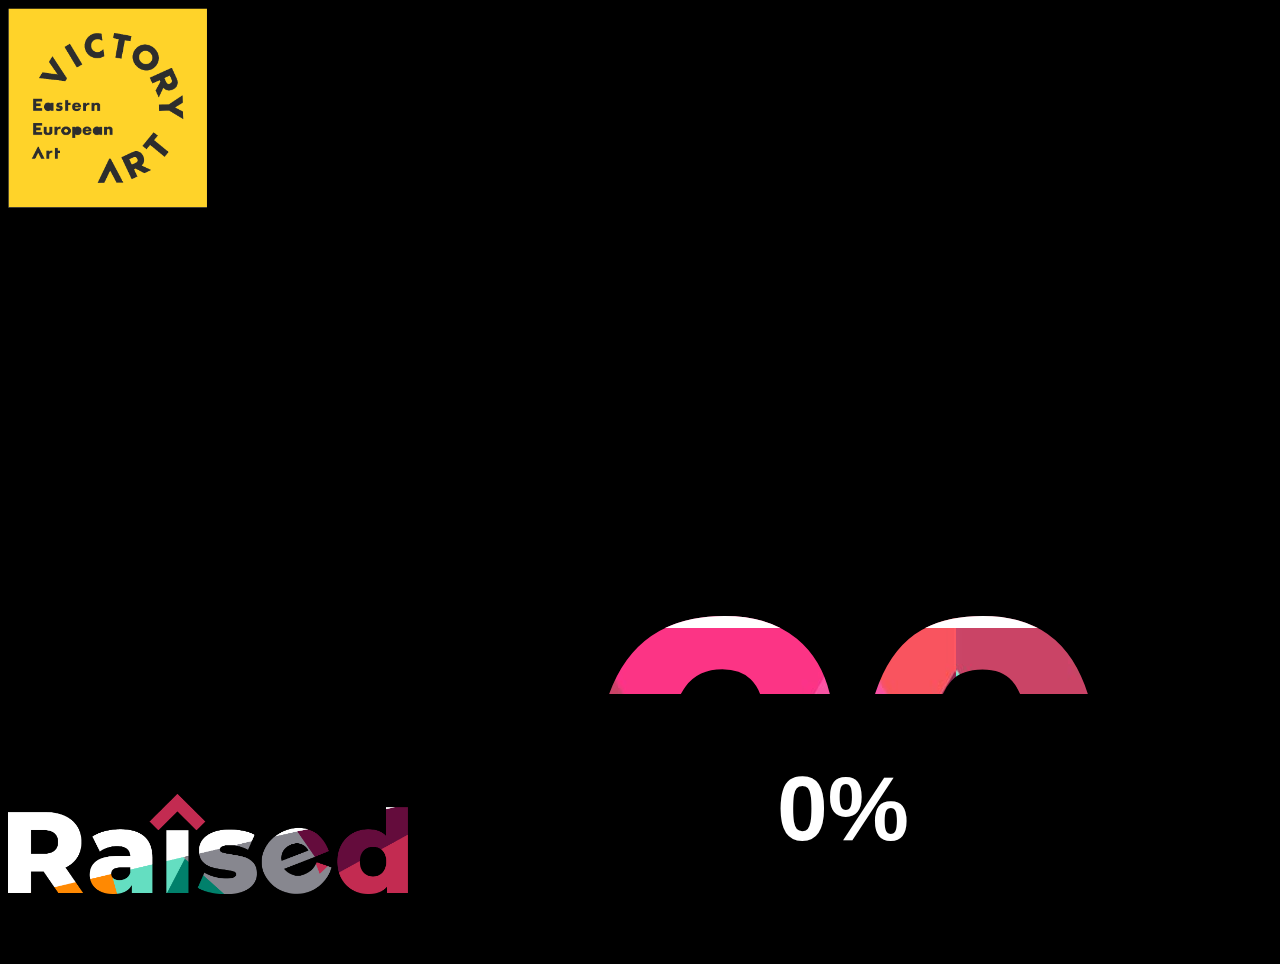
<file: index.html>
<!DOCTYPE html>
<html lang="en" dir="ltr">

<head>


<meta name="viewport" content="width=device-width,initial-scale=1,
maximum-scale=1,user-scalable=no">
<meta http-equiv="X-UA-Compatible" content="IE=edge,chrome=1">
<meta name="HandheldFriendly" content="true">
  <meta charset="utf-8">
  <title>Raised by You</title>
  <link rel="stylesheet" type="text/css" href="index.css">
  <script src="https://cdnjs.cloudflare.com/ajax/libs/jquery/3.3.1/jquery.min.js"></script>

  <div class="skill">
    <div class="outer">
      <div class="inner" data-progress="100%" data-value="0">
        <p id="demo2">€0</p>
        <h2 id="demo" >€0</h2>
        <div></div>
      </div>
    </div>
  </div>

  <div class="perc">
    <h5 id="here" step="0.1">0%</h5>
  </div>

  <script>
  setInterval(function () {document.getElementById("mybutton").click();}, 1000);
  let money = null;
  let total = null;

  function buttonClickRef() {


    fetch("https://api.raisedforyou.com/api/v1/sessions/17AED0/donations", {
        method: 'GET'
      })

      .then(result => result.json())
      .then(data => {
        console.log(data[0].amount); total = 0;
          for (var c = 0; c < data.length; c++) {
          total += data[c].amount;}
      })






    var i = 0;
    var perc = 0;



      perc = Math.round((total / 100)+891);
      //with button one manual inc
      //perc += +document.getElementById("donation").value + (money/100);
      document.getElementById('here').innerHTML = percentage(perc) + "%";
      document.getElementById('demo2').style.height =
        (125 - percentage(perc)) + "%";




      i = Math.round((total / 100)+891);
      //with button one manual inc
      //i += +document.getElementById("donation").value+ (money/100);
      document.getElementById('demo').innerHTML = "€" + i;
      document.getElementById('demo2').innerHTML = "€" + i;
    }

    function percentage(per) {
      return Math.round((100 / 1000) * per);
    }

    $(document).ready(function() {
      var skillBar = $('.inner');
      var skillVal = skillBar.attr("data-progress");
      $(skillBar).animate({
        height: skillVal
      }, 2100);

    })
  </script>
</head>

<body>

  <img src="logo.png" class="logo" width="200px" height="200px" alt="logo">
  <img src="qr.png" class="qrCode" width="160px" height="160px" alt="qr">
  <img src="3.png" class="raised" width="400px" height="auto" alt="logo">

  <button class="btn" id="mybutton" onclick="buttonClickRef()">
    Refresh</button>

  <!-- Manual input area
  <input type="text" id="donation" background-color="goldenrod"
  name="quantity" min="1" max="5">
-->



</body>

</html>
</file>
<file: index.css>
body {
  position: absolute;
  width: 1670px;
  height: 97%;
  font-family: arial;
  background-color: black;
}

.outer {
  width: 100%;
  height: 386px;
  overflow: hidden;
  position: relative;
  margin-top: 300px;
  text-align: center;
}

.inner {
  bottom: 0;
  height: 0%;
  width: 100%;


  position: absolute;
}

.inner h2 {
  font-size: 500px;
  margin-top: -95px;
  background:  url(color3.jpg);
  animation: animateMid 15s linear infinite;
  -webkit-background-clip: text;
  color: rgba(255, 255, 255, .1);


}
@keyframes animateMid {
  0% {
    background-position: left 800px top 0px;
  }
}


p{
  color: transparent;
  font-size: 500px;
  top: -95px;
  left: 0;
  z-index: 1;
  width: 100%;
  height: 130%;
  margin: 0;
  position: absolute;
  font-weight: bold;
  background: white;
-webkit-background-clip: text;

}

.perc {
  width: 100%;
  height: auto;
  margin-top: -90px;
  font-weight:lighter;
font-family:arial;
  font-size: 110px;
  text-align: center;
  color: white;
}

.logo {
  position: absolute;

  left: 0;
  top: 0;
}

.qrCode {
  position: absolute;
  right: -7%;
  top: 84%;
}
.raised{
  left: 0;
  top: 90%;
  position: absolute;



}

.btn {
  background-color: goldenrod;
  border: none;
  color: white;
  padding: 16px 72px;
  text-align: center;
  font-size: 16px;
  margin-top: -6%;
  margin-left: 43.5%;
  transition: 0.3s;
  display: inline-block;
  text-decoration: none;
  cursor: pointer;
  position: absolute;
  visibility: hidden;
}

.btn:hover {
  color: black;
  background-color: gold;
}

input[type=text] {
  width: 4%;
  padding: 18px;
  box-sizing: border-box;
  border: none;
  background-color: goldenrod;
  transition: 0.3s;
  color: white;
  font-weight: bolder;
  position: absolute;
  margin-top: -2%;
  margin-left: 56%;
}
input[type=text]:hover {
  color: black;
  background-color: gold;
}
</file>
